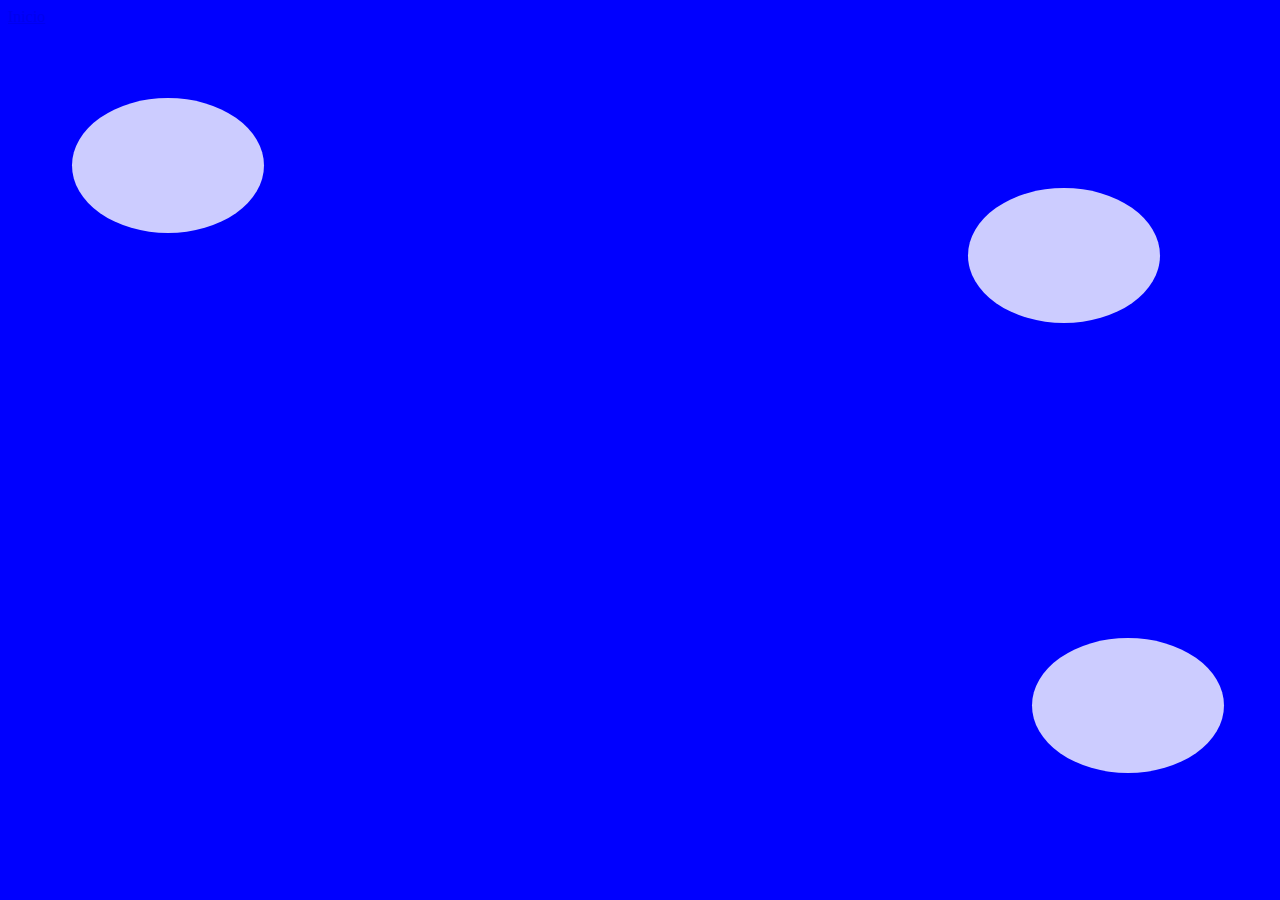
<file: nube.html>
<!DOCTYPE html>
<html lang="en">
  <head>
    <title>Other page</title>
    <meta charset="UTF-8" />
    <meta name="viewport" content="width=device-width" />
    <link rel="stylesheet" href="stilonube.css" />
    <link rel="stylesheet" href="stiloburbujas.css" />

  </head>  

  <body>
    <div class="nube">
      <div class="nube__circulo"></div>
      <div class="nube__circulo"></div>
      <div class="nube__circulo"></div>
    </div>

    <a href="index.html">Inicio</a>

    <div class="bubbles-container">
      <svg
        class="bubbles"
        xmlns="http://www.w3.org/2000/svg"
        viewBox="0 0 701 1024"
        style="overflow: visible"
      >
        <g class="bubbles-large" stroke-width="7">
          <g>
            <g transform="translate(10 940)">
              <circle cx="35" cy="35" r="35" />
            </g>
          </g>
          <g>
            <g transform="translate(373 940)">
              <circle cx="35" cy="35" r="35" />
            </g>
          </g>
          <g>
            <g transform="translate(408 940)">
              <circle cx="35" cy="35" r="35" />
            </g>
          </g>
          <g>
            <g transform="translate(621 940)">
              <circle cx="35" cy="35" r="35" />
            </g>
          </g>
          <g>
            <g transform="translate(179 940)">
              <circle cx="35" cy="35" r="35" />
            </g>
          </g>
        </g>

        <g class="bubbles-small" stroke-width="4">
          <g>
            <g transform="translate(147 984)">
              <circle cx="15" cy="15" r="15" />
            </g>
          </g>
          <g>
            <g transform="translate(255 984)">
              <circle cx="15" cy="15" r="15" />
            </g>
          </g>
          <g>
            <g transform="translate(573 984)">
              <circle cx="15" cy="15" r="15" />
            </g>
          </g>
          <g>
            <g transform="translate(429 984)">
              <circle cx="15" cy="15" r="15" />
            </g>
          </g>
          <g>
            <g transform="translate(91 984)">
              <circle cx="15" cy="15" r="15" />
            </g>
          </g>
          <g>
            <g transform="translate(640 984)">
              <circle cx="15" cy="15" r="15" />
            </g>
          </g>
          <g>
            <g transform="translate(321 984)">
              <circle cx="15" cy="15" r="15" />
            </g>
          </g>
          <g>
            <g transform="translate(376 984)">
              <circle cx="15" cy="15" r="15" />
            </g>
          </g>
          <g>
            <g transform="translate(376 984)">
              <circle cx="15" cy="15" r="15" />
            </g>
          </g>
          <g>
            <g transform="translate(497 984)">
              <circle cx="15" cy="15" r="15" />
            </g>
          </g>
        </g>
      </svg>
    </div>
  </body>
</html>
</file>
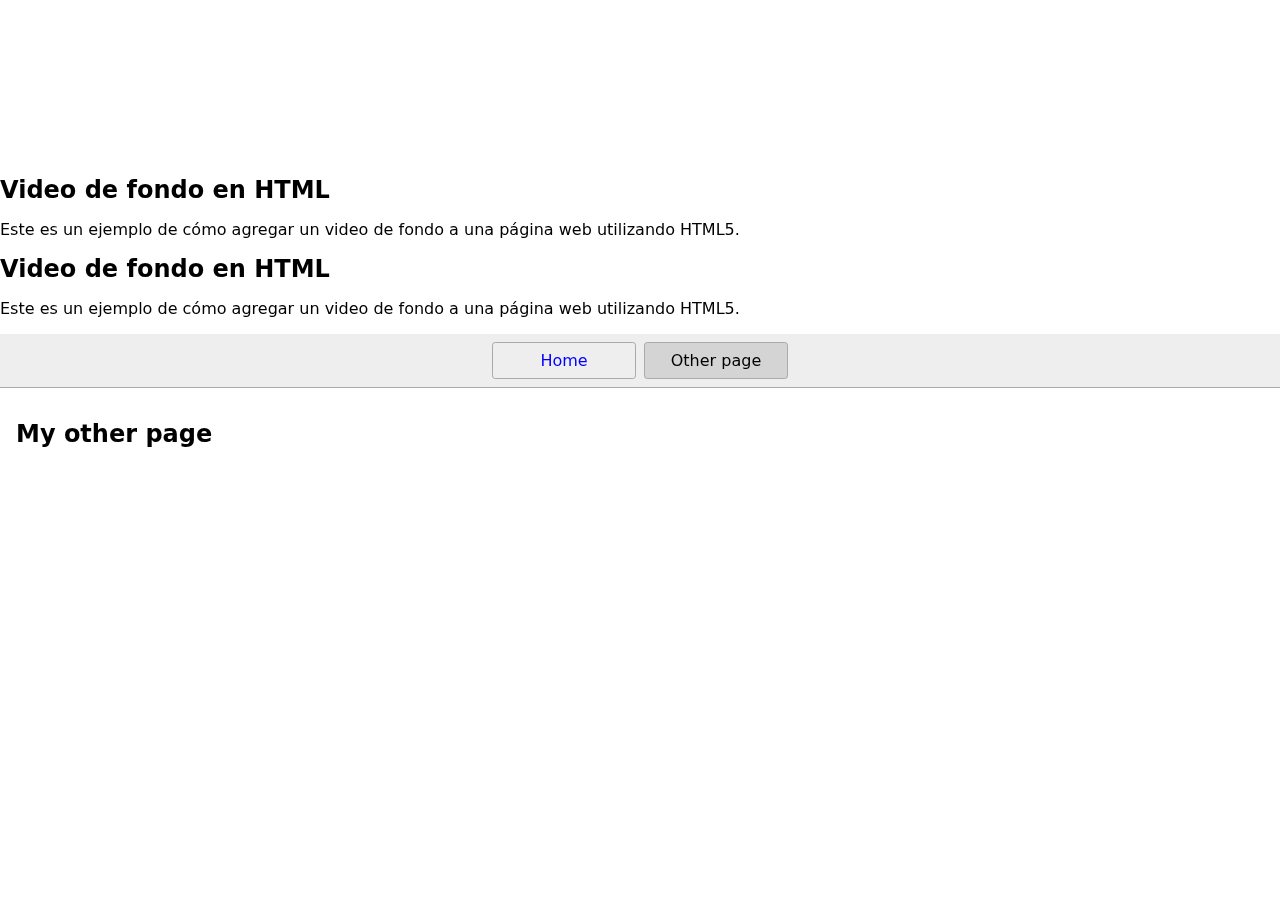
<file: page2.html>
<!DOCTYPE html>
<html lang="en">
  <head>
    <title>Other page</title>
    <meta charset="UTF-8" />
    <meta name="viewport" content="width=device-width" />
    <link rel="stylesheet" href="styles.css" />
    <script type="module" src="script.js"></script>
  </head>
  <body>
  <video autoplay  loop>
    <source src="https://www.w3schools.com/html/mov_bbb.mp4" type="video/mp4">
    Tu navegador no soporta la etiqueta video.
  </video>
  <div class="content">
    <h1>Video de fondo en HTML</h1>
    <p>Este es un ejemplo de cómo agregar un video de fondo a una página web utilizando HTML5.</p>
  </div>
  <div>
    <h1>Video de fondo en HTML</h1>
    <p>Este es un ejemplo de cómo agregar un video de fondo a una página web utilizando HTML5.</p>
  </div>
  <div>
    <h1>Video de fondo en HTML</h1>
    <p>Este es un ejemplo de cómo agregar un video de fondo a una página web utilizando HTML5.</p>
  </div>

    <nav>
      <a href="/">Home</a>
      <a href="/page2.html" aria-current="page">Other page</a>
    </nav>
    <main>
      <h1>My other page</h1>
    </main>
  </body>
</html>
</file>
<file: stilonube.css>
body{
  background-color: blue;
}

.nube {
  position: fixed;
  width: 100%;
  height: 100%;
  overflow: hidden;
}

.nube__circulo {
  position: absolute;
  width: 15%;
  height: 15%;
  border-radius: 50%;
  background-color: white;
  opacity: 0.8;
}

.nube__circulo:nth-child(1) {
  top: 10%;
  left: 5%;
  animation: mover-circulo 6s linear infinite;
}

.nube__circulo:nth-child(2) {
  top: 20%;
  right: 10%;
  animation: mover-circulo 7s linear infinite;
}

.nube__circulo:nth-child(3) {
  bottom: 15%;
  right: 5%;
  animation: mover-circulo 5s linear infinite;
}


@keyframes mover-circulo {
  0% {
    transform: translateX(-100%);
  }
  100% {
    transform: translateX(100%);
  }
}
</file>
<file: stiloburbujas.css>
@import url("https://fonts.googleapis.com/css?family=Exo+2:900");
h1 {
  font-family: "Exo 2", sans-serif;
  font-size: 8.5vw;
  color: white;
  padding: 5rem 0;
  text-shadow: 0px 4px 48px rgba(255, 255, 255, 0.2);
}

.container {
  position: relative;
  display: flex;
  align-content: center;
  justify-content: center;
  background-image: linear-gradient(to bottom, #00c9ff 0%, #92fe9d 100%), url(https://images.unsplash.com/photo-1502726299822-6f583f972e02);
  background-blend-mode: multiply;
  background-size: cover;
  overflow: hidden;
}
.bubbles-container {
  position: absolute;
  top: 0;
  left: 50%;
  width: 100%;
  max-width: 15rem;
  transform: translateX(-50%);
  opacity: 0.75;
  overflow: visible;
}

.bubbles {
  width: 100%;
  height: auto;
}
.bubbles circle {
  stroke: white;
  fill: none;
}
.bubbles > g > g:nth-of-type(3n) circle {
  stroke: #87f5fb;
}
.bubbles > g > g:nth-of-type(4n) circle {
  stroke: #8be8cb;
}

.bubbles-large {
  overflow: visible;
}
.bubbles-large > g {
  transform: translateY(2048px);
  opacity: 0;
  will-change: transform, opacity;
}
.bubbles-large g:nth-of-type(1) {
  -webkit-animation: up 6.5s infinite;
          animation: up 6.5s infinite;
}
.bubbles-large g:nth-of-type(1) g {
  transform: translateX(350px);
}
.bubbles-large g:nth-of-type(1) circle {
  -webkit-animation: wobble 3s infinite ease-in-out;
          animation: wobble 3s infinite ease-in-out;
}
.bubbles-large g:nth-of-type(2) {
  -webkit-animation: up 5.25s 250ms infinite;
          animation: up 5.25s 250ms infinite;
}
.bubbles-large g:nth-of-type(2) g {
  transform: translateX(450px);
}
.bubbles-large g:nth-of-type(2) circle {
  -webkit-animation: wobble 3s infinite ease-in-out;
          animation: wobble 3s infinite ease-in-out;
}
.bubbles-large g:nth-of-type(3) {
  -webkit-animation: up 6s 750ms infinite;
          animation: up 6s 750ms infinite;
}
.bubbles-large g:nth-of-type(3) g {
  transform: translateX(700px);
}
.bubbles-large g:nth-of-type(3) circle {
  -webkit-animation: wobble 3s infinite ease-in-out;
          animation: wobble 3s infinite ease-in-out;
}
.bubbles-large g:nth-of-type(4) {
  -webkit-animation: up 5.5s 1.5s infinite;
          animation: up 5.5s 1.5s infinite;
}
.bubbles-large g:nth-of-type(4) g {
  transform: translateX(500px);
}
.bubbles-large g:nth-of-type(4) circle {
  -webkit-animation: wobble 3s infinite ease-in-out;
          animation: wobble 3s infinite ease-in-out;
}
.bubbles-large g:nth-of-type(5) {
  -webkit-animation: up 6.5s 4s infinite;
          animation: up 6.5s 4s infinite;
}
.bubbles-large g:nth-of-type(5) g {
  transform: translateX(675px);
}
.bubbles-large g:nth-of-type(5) circle {
  -webkit-animation: wobble 3s infinite ease-in-out;
          animation: wobble 3s infinite ease-in-out;
}

.bubbles-small {
  overflow: visible;
}
.bubbles-small > g {
  transform: translateY(2048px);
  opacity: 0;
  will-change: transform, opacity;
}
.bubbles-small g circle {
  transform: scale(0);
}
.bubbles-small g:nth-of-type(1) {
  -webkit-animation: up 5.25s infinite;
          animation: up 5.25s infinite;
}
.bubbles-small g:nth-of-type(1) g {
  transform: translateX(350px);
}
.bubbles-small g:nth-of-type(1) circle {
  -webkit-animation: wobble 3s infinite ease-in-out;
          animation: wobble 3s infinite ease-in-out;
}
.bubbles-small g:nth-of-type(2) {
  -webkit-animation: up 5.75s infinite;
          animation: up 5.75s infinite;
}
.bubbles-small g:nth-of-type(2) g {
  transform: translateX(750px);
}
.bubbles-small g:nth-of-type(2) circle {
  -webkit-animation: wobble 3s infinite ease-in-out;
          animation: wobble 3s infinite ease-in-out;
}
.bubbles-small g:nth-of-type(3) {
  -webkit-animation: up 5.25s 250ms infinite;
          animation: up 5.25s 250ms infinite;
}
.bubbles-small g:nth-of-type(3) g {
  transform: translateX(350px);
}
.bubbles-small g:nth-of-type(3) circle {
  -webkit-animation: wobble 3s 250ms infinite ease-in-out;
          animation: wobble 3s 250ms infinite ease-in-out;
}
.bubbles-small g:nth-of-type(4) {
  -webkit-animation: up 5.75s 325ms infinite;
          animation: up 5.75s 325ms infinite;
}
.bubbles-small g:nth-of-type(4) g {
  transform: translateX(180px);
}
.bubbles-small g:nth-of-type(4) circle {
  -webkit-animation: wobble 3s 325ms infinite ease-in-out;
          animation: wobble 3s 325ms infinite ease-in-out;
}
.bubbles-small g:nth-of-type(5) {
  -webkit-animation: up 6s 125ms infinite;
          animation: up 6s 125ms infinite;
}
.bubbles-small g:nth-of-type(5) g {
  transform: translateX(350px);
}
.bubbles-small g:nth-of-type(5) circle {
  -webkit-animation: wobble 3s 250ms infinite ease-in-out;
          animation: wobble 3s 250ms infinite ease-in-out;
}
.bubbles-small g:nth-of-type(6) {
  -webkit-animation: up 5.13s 250ms infinite;
          animation: up 5.13s 250ms infinite;
}
.bubbles-small g:nth-of-type(6) g {
  transform: translateX(650px);
}
.bubbles-small g:nth-of-type(6) circle {
  -webkit-animation: wobble 3s 125ms infinite ease-in-out;
          animation: wobble 3s 125ms infinite ease-in-out;
}
.bubbles-small g:nth-of-type(7) {
  -webkit-animation: up 6.25s 350ms infinite;
          animation: up 6.25s 350ms infinite;
}
.bubbles-small g:nth-of-type(7) g {
  transform: translateX(480px);
}
.bubbles-small g:nth-of-type(7) circle {
  -webkit-animation: wobble 3s 325ms infinite ease-in-out;
          animation: wobble 3s 325ms infinite ease-in-out;
}
.bubbles-small g:nth-of-type(8) {
  -webkit-animation: up 7s 200ms infinite;
          animation: up 7s 200ms infinite;
}
.bubbles-small g:nth-of-type(8) g {
  transform: translateX(330px);
}
.bubbles-small g:nth-of-type(8) circle {
  -webkit-animation: wobble 3s 325ms infinite ease-in-out;
          animation: wobble 3s 325ms infinite ease-in-out;
}
.bubbles-small g:nth-of-type(9) {
  -webkit-animation: up 6.25s 233ms infinite;
          animation: up 6.25s 233ms infinite;
}
.bubbles-small g:nth-of-type(9) g {
  transform: translateX(230px);
}
.bubbles-small g:nth-of-type(9) circle {
  -webkit-animation: wobble 3s 275ms infinite ease-in-out;
          animation: wobble 3s 275ms infinite ease-in-out;
}
.bubbles-small g:nth-of-type(10) {
  -webkit-animation: up 6s 900ms infinite;
          animation: up 6s 900ms infinite;
}
.bubbles-small g:nth-of-type(10) g {
  transform: translateX(730px);
}
.bubbles-small g:nth-of-type(10) circle {
  -webkit-animation: wobble 2s 905ms infinite ease-in-out;
          animation: wobble 2s 905ms infinite ease-in-out;
}

@-webkit-keyframes wobble {
  33% {
    transform: translateX(-50px);
  }
  66% {
    transform: translateX(50px);
  }
}

@keyframes wobble {
  33% {
    transform: translateX(-50px);
  }
  66% {
    transform: translateX(50px);
  }
}
@-webkit-keyframes up {
  0% {
    opacity: 0;
  }
  10%, 90% {
    opacity: 1;
  }
  100% {
    opacity: 0;
    transform: translateY(-1024px);
  }
}
@keyframes up {
  0% {
    opacity: 0;
  }
  10%, 90% {
    opacity: 1;
  }
  100% {
    opacity: 0;
    transform: translateY(-1024px);
  }
}
</file>
<file: styles.css>
* {
  box-sizing: border-box;
}

body {
  margin: 0;
  font-family: system-ui, sans-serif;
  color: black;
  background-color: white;
}

nav {
  display: flex;
  flex-wrap: wrap;
  align-items: center;
  justify-content: center;
  padding: 0.5rem;
  gap: 0.5rem;
  border-bottom: solid 1px #aaa;
  background-color: #eee;
}

a {
  color: yellow
}

nav a {
  display: inline-block;
  min-width: 9rem;
  padding: 0.5rem;
  border-radius: 0.2rem;
  border: solid 1px #aaa;
  text-align: center;
  text-decoration: none;
  color: blue;
}

aside a {
  color: red
}

aside a.linkexterno {
  color: yellow
}

nav a[aria-current='page'] {
  color: #000;
  background-color: #d4d4d4;
}

main {
  padding: 1rem;
}

main div {
  background-color: #aaa;
  
  
}

main div a{
  font-size: 40px;
}


h1 {
  font-weight: bold;
  font-size: 1.5rem;
}


body {
  margin: 0;
  padding: 0;
}

video {
  position: fixed;
  top: 0;
  left: 0;
  width: 100%;
  height: 100%;
  object-fit: cover;
  z-index: -1;
}

.content {
  position: relative;
  z-index: 1;
  padding: 20px;
  color: white;
  font-size: 24px;
  text-align: center;
}

#linkgoogle {
  color: #aaa;
}

.new_size {
  font-size: xx-large;
}


/* Definimos la animación llamada "desplazar" */
@keyframes desplazar {
  from { transform: translateX(-100%); }
  to { transform: translateX(0); }
}

/* Aplicamos la animación al elemento "li" */
.desplazar {
  animation-name: desplazar;
  animation-duration: 1s;
  animation-timing-function: ease-out;
  animation-delay: 0s;
  animation-iteration-count: 1;
  animation-direction: normal;
  animation-fill-mode: forwards;
}
</file>
